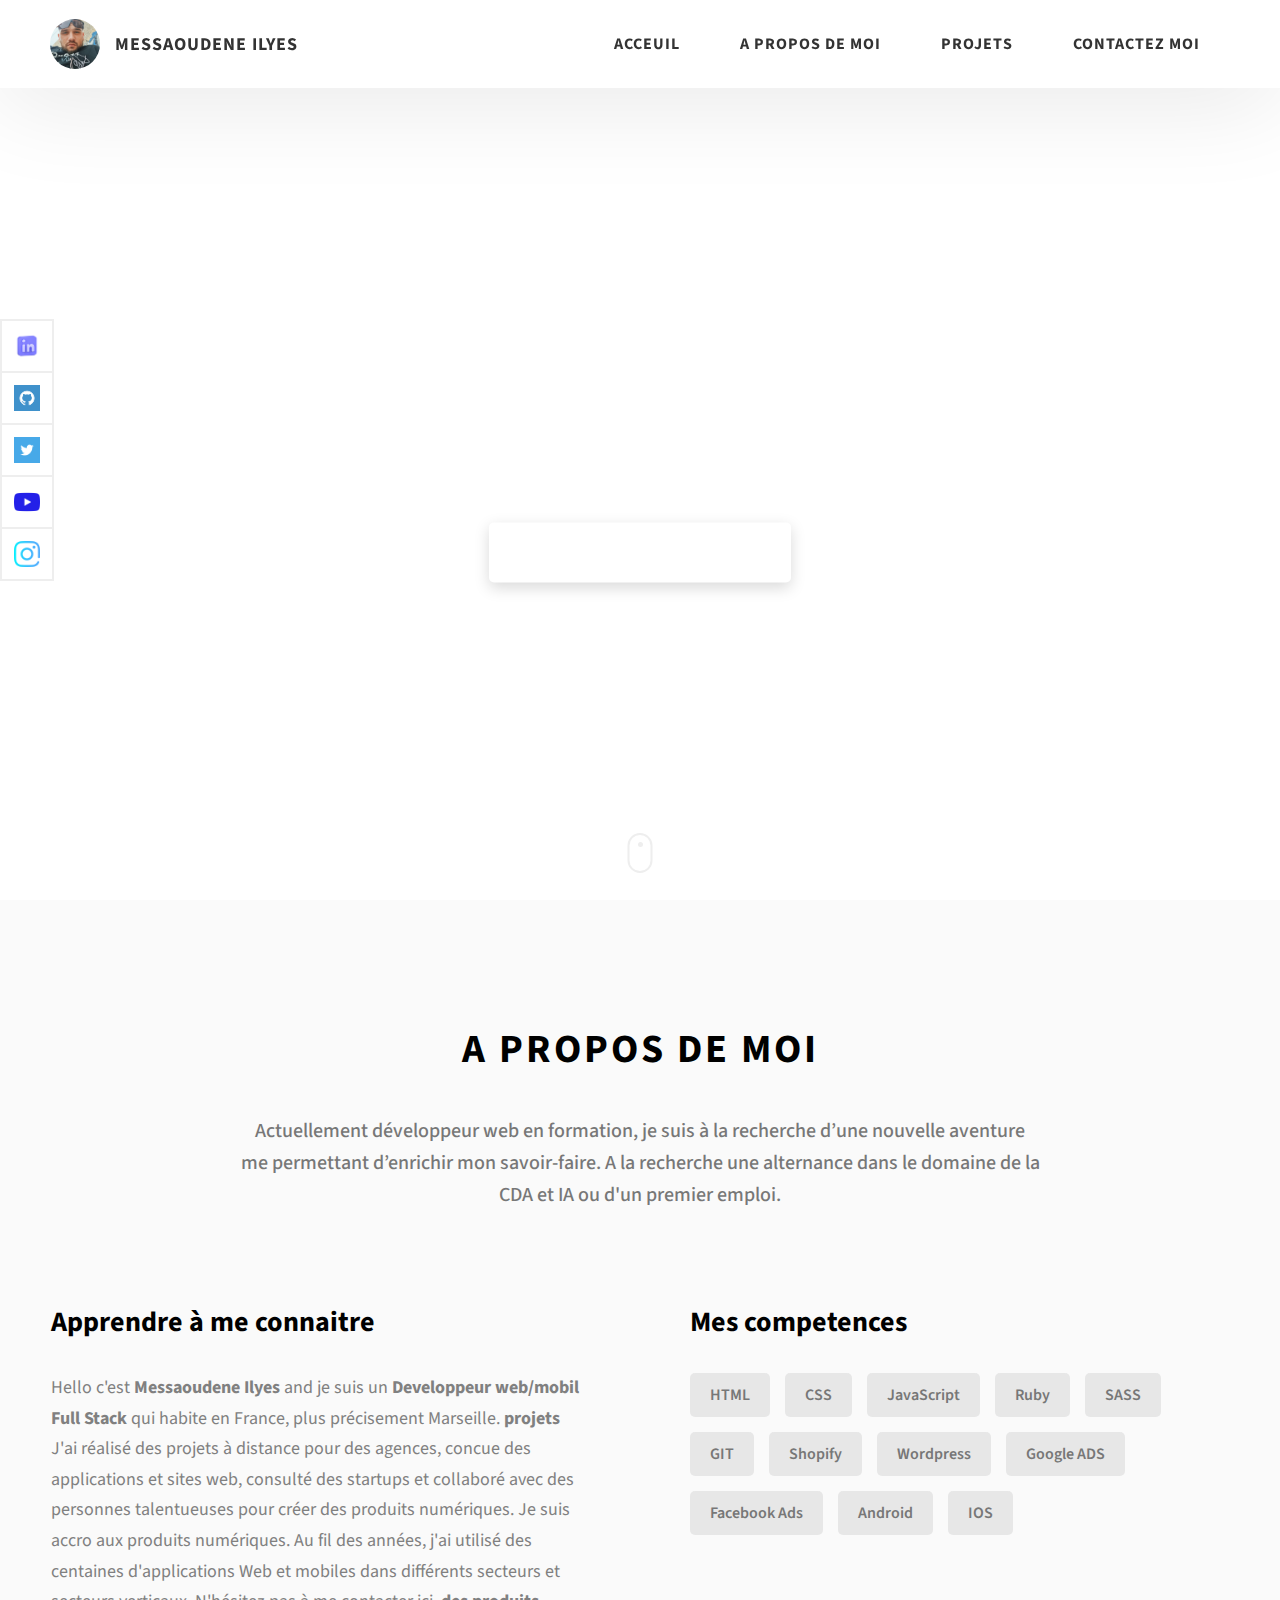
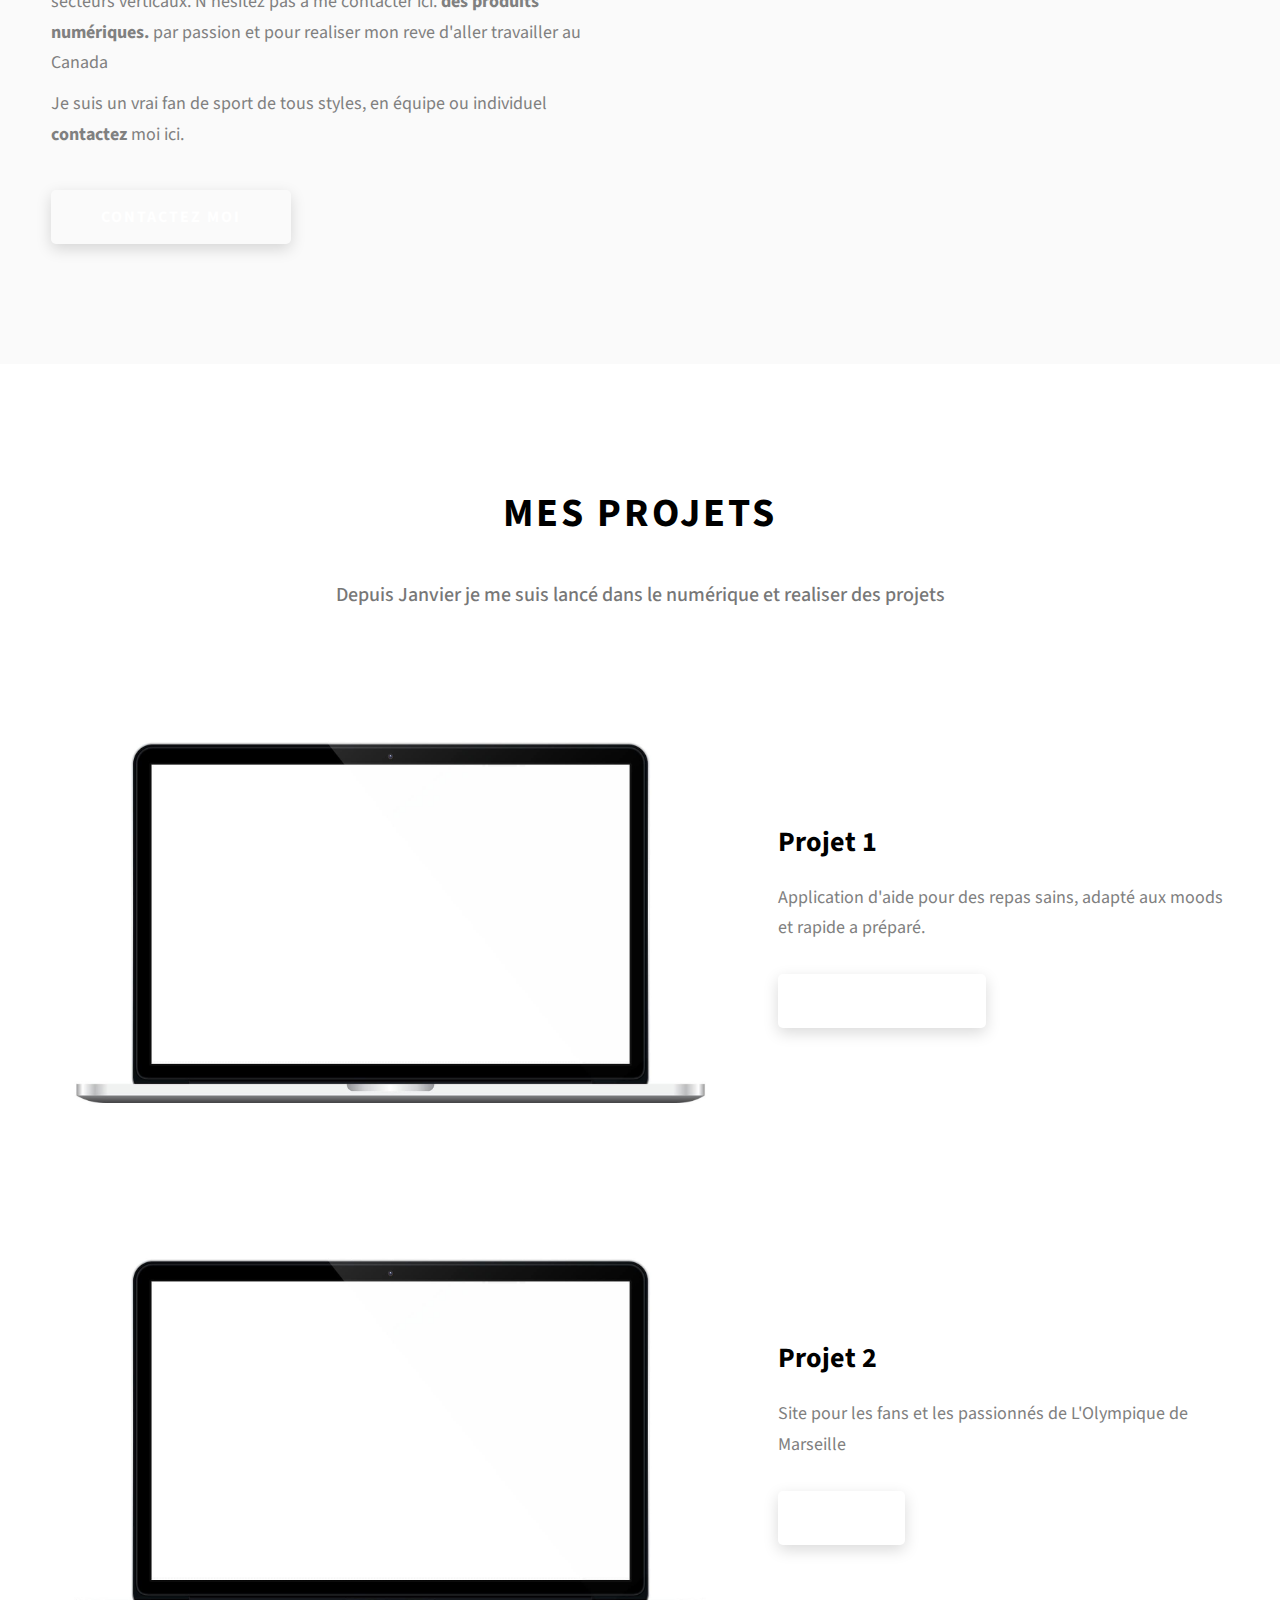
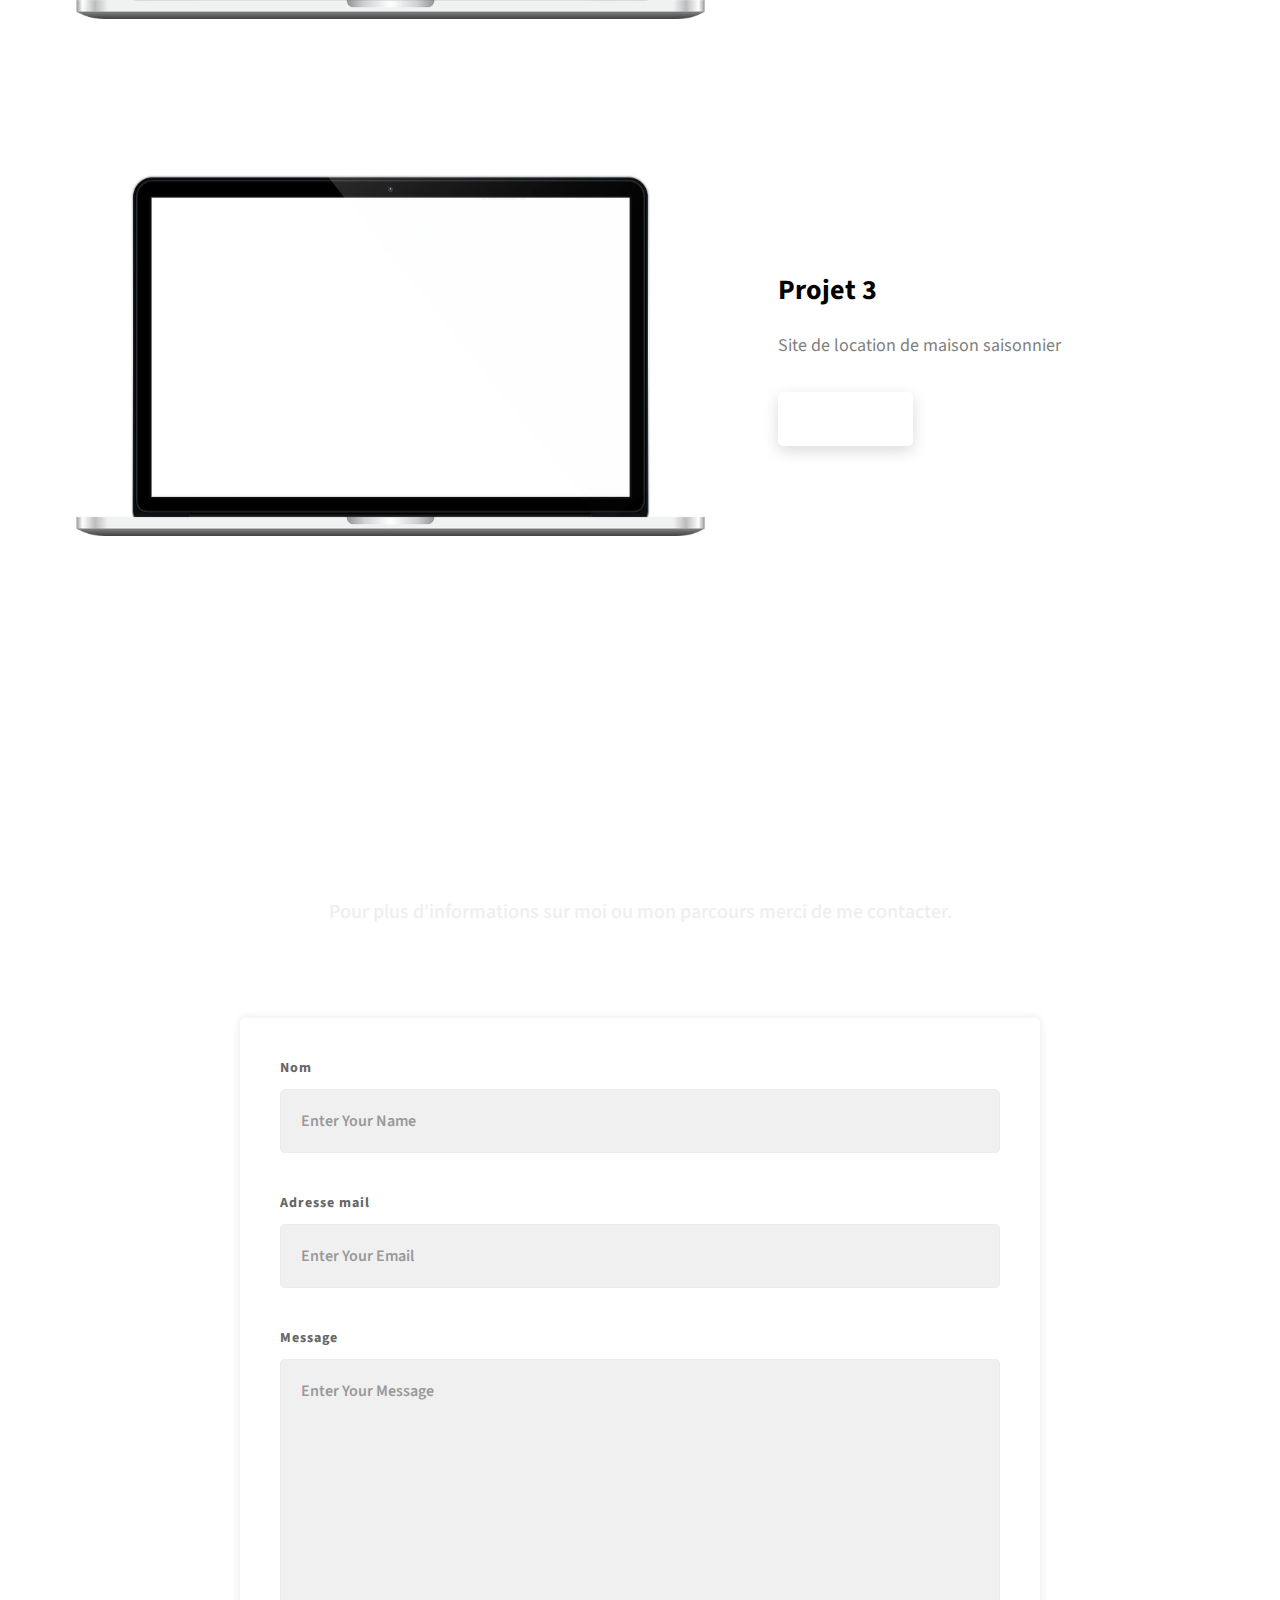
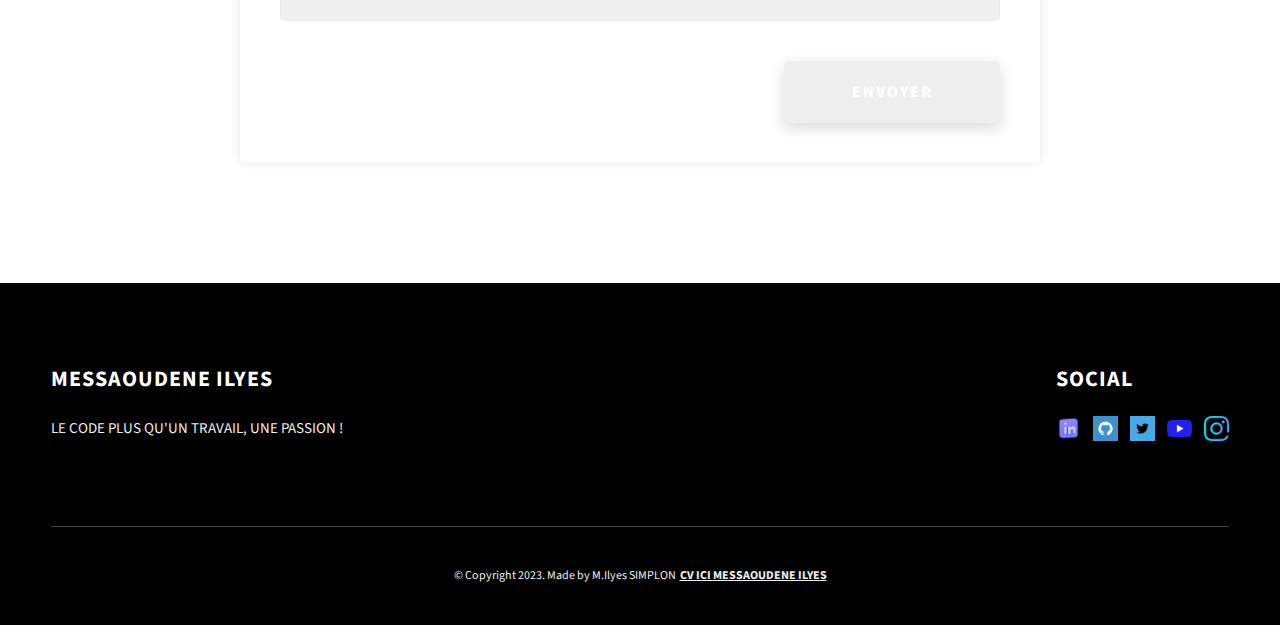
<file: index.html>
<script src="https://static.elfsight.com/platform/platform.js" data-use-service-core defer></script>
<div class="elfsight-app-e7eca4aa-1404-4ab0-97a6-1db763616aff"></div>
<!DOCTYPE html>
<html lang="fr">
  <head>
    <meta charset="UTF-8" />
    <meta name="viewport" content="width=device-width, initial-scale=1.0" />
    <meta http-equiv="X-UA-Compatible" content="ie=edge" />
    <title>Portefolio</title>
    <meta name="description" content="Portfolio Template for Developer" />

    <link rel="stylesheet" href="css/style.css" />

    <link rel="preconnect" href="https://fonts.googleapis.com" />
    <link rel="preconnect" href="https://fonts.gstatic.com" crossorigin />
    <link
      href="https://fonts.googleapis.com/css2?family=Source+Sans+Pro:wght@400;600;700;900&display=swap"
      rel="stylesheet"
    />
  </head>
  <body>
    <header class="header">
      <div class="header__content">
        <div class="header__logo-container">
          <div class="header__logo-img-cont">
            <img
              src="./assets/png/john-doe.jpg"
              alt="Ram Maheshwari Logo Image"
              class="header__logo-img"
            />
          </div>
          <span class="header__logo-sub">MESSAOUDENE Ilyes</span>
        </div>
        <div class="header__main">
          <ul class="header__links">
            <li class="header__link-wrapper">
              <a href="./index.html" class="header__link"> Acceuil </a>
            </li>
            <li class="header__link-wrapper">
              <a href="./index.html#about" class="header__link">A propos de moi </a>
            </li>
            <li class="header__link-wrapper">
              <a href="./index.html#projects" class="header__link">
                Projets
              </a>
            </li>
            <li class="header__link-wrapper">
              <a href="./index.html#contact" class="header__link"> Contactez moi </a>
            </li>
          </ul>
          <div class="header__main-ham-menu-cont">
            <img
              src="./assets/svg/ham-menu.svg"
              alt="hamburger menu"
              class="header__main-ham-menu"
            />
            <img
              src="./assets/svg/ham-menu-close.svg"
              alt="hamburger menu close"
              class="header__main-ham-menu-close d-none"
            />
          </div>
        </div>
      </div>
      <div class="header__sm-menu">
        <div class="header__sm-menu-content">
          <ul class="header__sm-menu-links">
            <li class="header__sm-menu-link">
              <a href="./index.html"> Acceuil </a>
            </li>

            <li class="header__sm-menu-link">
              <a href="./index.html#about"> A propose de moi </a>
            </li>

            <li class="header__sm-menu-link">
              <a href="./index.html#projects"> Mes Projets </a>
            </li>

            <li class="header__sm-menu-link">
              <a href="./index.html#contact"> Contactez moi </a>
            </li>
          </ul>
        </div>
      </div>
    </header>
    <section class="home-hero">
      <div class="home-hero__content">
        <h1 class="heading-primary">Messaoudene Ilyes</h1>
        <div class="home-hero__info">
          <p class="text-primary">
            Actuellement développeur web/mobil en formation, je vous partage mon portefolio.
        </div>
        <div class="home-hero__cta">
          <a href="./#projects" class="btn btn--bg">Mes Projets</a>
        </div>
      </div>
      <div class="home-hero__socials">
        <div class="home-hero__social">

          <a href="#" class="home-hero__social-icon-link">
            <img
              src="./assets/png/linkedin-ico.png"
              alt="icon"
              class="home-hero__social-icon"
              href="./#contact" class="btn btn--med btn--theme dynamicBgClr"
              
            />
          </a>
        </div>
        <div class="home-hero__social">
          <a href="#" class="home-hero__social-icon-link">
            <img
              src="./assets/png/github-ico.png"
              alt="icon"
              class="home-hero__social-icon"              
            />
          </a>
        </div>
        <div class="home-hero__social">
          <a href="#" class="home-hero__social-icon-link">
            <img
              src="./assets/png/twitter-ico.png"
              alt="icon"
              class="home-hero__social-icon"
            />
          </a>
        </div>
        <div class="home-hero__social">
          <a href="#" class="home-hero__social-icon-link">
            <img
              src="./assets/png/yl-ico.png"
              alt="icon"
              class="home-hero__social-icon"
            />
          </a>
        </div>
        <div class="home-hero__social">
          <a
            href="#"
            class="home-hero__social-icon-link home-hero__social-icon-link--bd-none"
          >
            <img
              src="./assets/png/insta-ico.png"
              alt="icon"
              class="home-hero__social-icon"
            />
          </a>
        </div>
      </div>
      <div class="home-hero__mouse-scroll-cont">
        <div class="mouse"></div>
      </div>
    </section>
    <section id="about" class="about sec-pad">
      <div class="main-container">
        <h2 class="heading heading-sec heading-sec__mb-med">
          <span class="heading-sec__main">A propos de moi </span>
          <span class="heading-sec__sub">
            Actuellement développeur web en formation, je suis à la recherche d’une 
nouvelle aventure me permettant d’enrichir mon savoir-faire. A la 
recherche une alternance dans le domaine de la CDA et IA ou d'un premier emploi.   </span>
        </h2>
        <div class="about__content">
          <div class="about__content-main">
            <h3 class="about__content-title">Apprendre à me connaitre</h3>
            <div class="about__content-details">
              <p class="about__content-details-para">
                Hello c'est
                <strong>Messaoudene Ilyes</strong>
                and je suis un <strong> Developpeur web/mobil Full Stack </strong> qui habite en France, plus précisement Marseille.
                <strong> projets </strong>
                J'ai réalisé des projets à distance pour des agences, concue des applications et sites web, consulté des startups et collaboré avec des personnes talentueuses pour créer des produits numériques.

Je suis accro aux produits numériques. Au fil des années, j'ai utilisé des centaines d'applications Web et mobiles dans différents secteurs et secteurs verticaux. N'hésitez pas à me contacter ici.
                <strong>des produits numériques. </strong>
                par passion et pour realiser mon reve d'aller travailler au Canada
              </p>
              <p class="about__content-details-para">
                Je suis un vrai fan de sport de tous styles, en équipe ou individuel
                <strong>contactez</strong> moi ici.
              </p>
            </div>
            <a href="./#contact" class="btn btn--med btn--theme dynamicBgClr"
              >Contactez moi</a
            >
          </div>
          <div class="about__content-skills">
            <h3 class="about__content-title">Mes competences</h3>
            <div class="skills">
              <div class="skills__skill">HTML</div>
              <div class="skills__skill">CSS</div>
              <div class="skills__skill">JavaScript</div>
              <div class="skills__skill">Ruby</div>
              <div class="skills__skill">SASS</div>
              <div class="skills__skill">GIT</div>
              <div class="skills__skill">Shopify</div>
              <div class="skills__skill">Wordpress</div>
              <div class="skills__skill">Google ADS</div>
              <div class="skills__skill">Facebook Ads</div>
              <div class="skills__skill">Android</div>
              <div class="skills__skill">IOS</div>
            </div>
          </div>
        </div>
      </div>
    </section>
    <section id="projects" class="projects sec-pad">
      <div class="main-container">
        <h2 class="heading heading-sec heading-sec__mb-bg">
          <span class="heading-sec__main">Mes Projets</span>
          <span class="heading-sec__sub">
            Depuis Janvier je me suis lancé dans le numérique et realiser des projets
          </span>
        </h2>

        <div class="projects__content">
          <div class="projects__row">
            <div class="projects__row-img-cont">
              <img
                src="./assets/jpeg/project-mockup-example.jpeg"
                alt="Software Screenshot"
                class="projects__row-img"
                loading="lazy"
              />
            </div>
            <div class="projects__row-content">
              <h3 class="projects__row-content-title">Projet 1</h3>
              <p class="projects__row-content-desc">
                Application d'aide pour des repas sains, adapté aux moods et rapide a préparé.
              </p>
              <a
                href="https://ilyesmessaoudene.github.io/App-nutrimood/"
                class="btn btn--med btn--theme dynamicBgClr"
                target="_blank"
                >Nutrimood</a
              >
            </div>
          </div>
          <div class="projects__row">
            <div class="projects__row-img-cont">
              <img
                src="./assets/jpeg/project-mockup-example.jpeg"
                alt="Software Screenshot"
                class="projects__row-img"
                loading="lazy"
              />
            </div>
            <div class="projects__row-content">
              <h3 class="projects__row-content-title">Projet 2</h3>
              <p class="projects__row-content-desc">
                Site pour les fans et les passionnés de L'Olympique de Marseille
              </p>
              <a
                href="https://ilyesmessaoudene.github.io/Site-OM-2023/"
                class="btn btn--med btn--theme dynamicBgClr"
                target="_blank"
                >OM</a
              >
            </div>
          </div>
          <div class="projects__row">
            <div class="projects__row-img-cont">
              <img
                src="./assets/jpeg/project-mockup-example.jpeg"
                alt="Software Screenshot"
                class="projects__row-img"
                loading="lazy"
              />
            </div>
            <div class="projects__row-content">
              <h3 class="projects__row-content-title">Projet 3</h3>
              <p class="projects__row-content-desc">
                Site de location de maison saisonnier
              </p>
              <a
                href="https://ilyesmessaoudene.github.io/location_hotel/"
                class="btn btn--med btn--theme dynamicBgClr"
                target="_blank"
                >LMS</a
                
              >
            </div>
          </div>
        </div>
      </div>
    </section>
    <section id="contact" class="contact sec-pad dynamicBg">
      <div class="main-container">
        <h2 class="heading heading-sec heading-sec__mb-med">
          <span class="heading-sec__main heading-sec__main--lt">Contactez moi</span>
          <span class="heading-sec__sub heading-sec__sub--lt">
            Pour plus d'informations sur moi ou mon parcours merci de me contacter.
          </span>
        </h2>
        <div class="contact__form-container">
          <form action="#" class="contact__form">
            <div class="contact__form-field">
              <label class="contact__form-label" for="name">Nom</label>
              <input
                required
                placeholder="Enter Your Name"
                type="text"
                class="contact__form-input"
                name="name"
                id="name"
              />
            </div>
            <div class="contact__form-field">
              <label class="contact__form-label" for="email">Adresse mail</label>
              <input
                required
                placeholder="Enter Your Email"
                type="text"
                class="contact__form-input"
                name="email"
                id="email"
              />
            </div>
            <div class="contact__form-field">
              <label class="contact__form-label" for="message">Message</label>
              <textarea
                required
                cols="30"
                rows="10"
                class="contact__form-input"
                placeholder="Enter Your Message"
                name="message"
                id="message"
              ></textarea>
            </div>
            <button type="submit" class="btn btn--theme contact__btn">
              Envoyer 
            </button>
          </form>
        </div>
      </div>
    </section>
    <footer class="main-footer">
      <div class="main-container">
        <div class="main-footer__upper">
          <div class="main-footer__row main-footer__row-1">
            <h2 class="heading heading-sm main-footer__heading-sm">
              <span>Social</span>
            </h2>
            <div class="main-footer__social-cont">
              <a target="_blank" rel="noreferrer" href="#">
                <img
                  class="main-footer__icon"
                  src="./assets/png/linkedin-ico.png"
                  alt="icon"
                />
              </a>
              <a target="_blank" rel="noreferrer" href="#">
                <img
                  class="main-footer__icon"
                  src="./assets/png/github-ico.png"
                  alt="icon"
                />
              </a>
              <a target="_blank" rel="noreferrer" href="#">
                <img
                  class="main-footer__icon"
                  src="./assets/png/twitter-ico.png"
                  alt="icon"
                />
              </a>
              <a target="_blank" rel="noreferrer" href="#">
                <img
                  class="main-footer__icon"
                  src="./assets/png/yl-ico.png"
                  alt="icon"
                />
              </a>
              <a target="_blank" rel="noreferrer" href="#">
                <img
                  class="main-footer__icon main-footer__icon--mr-none"
                  src="./assets/png/insta-ico.png"
                  alt="icon"
                />
              </a>
            </div>
          </div>
          <div class="main-footer__row main-footer__row-2">
            <h4 class="heading heading-sm text-lt">Messaoudene Ilyes</h4>
            <p class="main-footer__short-desc">
              LE CODE PLUS QU'UN TRAVAIL, UNE PASSION !
            </p>
          </div>
        </div>

        <!-- If you give me some credit or shoutout here by linking to my website, then it will be a big thing for me and will help me a lot :) -->
        <div class="main-footer__lower">
          &copy; Copyright 2023. Made by M.Ilyes SIMPLON
          <a rel="noreferrer" target="_blank" href="https://ilyesmessaoudene.github.io/Ilyes/"
            >CV ICI MESSAOUDENE ILYES</a
          >
        </div>
      </div>
    </footer>

    <script src="./index.js"></script>
  </body>
</html>
</file>
<file: css/style.css>
*,
*::after,
*::before {
  margin: 0;
  padding: 0;
  box-sizing: inherit;
  font-family: inherit; }

html {
  font-size: 62.5%;
  scroll-behavior: smooth; }
  @media only screen and (max-width: 75em) {
    html {
      font-size: 59%; } }
  @media only screen and (max-width: 56.25em) {
    html {
      font-size: 56%; } }
  @media only screen and (min-width: 112.5em) {
    html {
      font-size: 65%; } }

body {
  box-sizing: border-box;
  position: relative;
  line-height: 1.5;
  font-family: sans-serif;
  overflow-x: hidden;
  overflow-y: scroll;
  font-family: 'Source Sans Pro', sans-serif; }

a {
  text-decoration: none;
  color: inherit; }

li {
  list-style: none; }

input:focus,
button:focus,
a:focus,
textarea:focus {
  outline: none; }

button {
  border: none;
  cursor: pointer; }

textarea {
  resize: none; }

.heading-primary {
  font-size: 6rem;
  text-transform: uppercase;
  letter-spacing: 3px;
  text-align: center; }
  @media only screen and (max-width: 37.5em) {
    .heading-primary {
      font-size: 4.5rem; } }

.heading-sec__mb-bg {
  margin-bottom: 11rem; }
  @media only screen and (max-width: 56.25em) {
    .heading-sec__mb-bg {
      margin-bottom: 8rem; } }

.heading-sec__mb-med {
  margin-bottom: 9rem; }
  @media only screen and (max-width: 56.25em) {
    .heading-sec__mb-med {
      margin-bottom: 8rem; } }

.heading-sec__main {
  display: block;
  font-size: 4rem;
  text-transform: uppercase;
  letter-spacing: 1px;
  letter-spacing: 3px;
  text-align: center;
  margin-bottom: 3.5rem;
  position: relative; }
  .heading-sec__main--lt {
    color: #fff; }
    .heading-sec__main--lt::after {
      content: '';
      background: #fff !important; }
  .heading-sec__main::after {
    content: '';
    position: absolute;
    top: calc(100% + 1.5rem);
    height: 5px;
    width: 3rem;
    background-image: url(https://i.gifer.com/NvL.gif);
    left: 50%;
    transform: translateX(-50%);
    border-radius: 5px; }
    @media only screen and (max-width: 37.5em) {
      .heading-sec__main::after {
        top: calc(100% + 1.2rem); } }

.heading-sec__sub {
  display: block;
  text-align: center;
  color: #777;
  font-size: 2rem;
  font-weight: 500;
  max-width: 80rem;
  margin: auto;
  line-height: 1.6; }
  @media only screen and (max-width: 37.5em) {
    .heading-sec__sub {
      font-size: 1.8rem; } }
  .heading-sec__sub--lt {
    color: #eee; }

.heading-sm {
  font-size: 2.2rem;
  text-transform: uppercase;
  letter-spacing: 1px; }

.main-container {
  max-width: 120rem;
  margin: auto;
  width: 92%; }

.btn {
  background-image: url(https://i.gifer.com/GYny.gif);
  color: #fff;
  text-transform: uppercase;
  letter-spacing: 2px;
  display: inline-block;
  font-weight: 700;
  border-radius: 5px;
  box-shadow: 0 5px 15px 0 rgba(0, 0, 0, 0.15);
  transition: transform .3s; }
  .btn:hover {
    transform: translateY(-3px); }
  .btn--bg {
    padding: 1.5rem 8rem;
    font-size: 2rem; }
  .btn--med {
    padding: 1.5rem 5rem;
    font-size: 1.6rem; }
  .btn--theme {
    background-image: url(https://i.gifer.com/SUV4.gif);
    color: #fff; }
  .btn--theme-inv {
    color: #0062b9;
    background: #fff;
    border: 2px solid #0062b9;
    box-shadow: none;
    padding: calc(1.5rem - 2px) calc(5rem - 2px); }

.sec-pad {
  padding: 12rem 0; }
  @media only screen and (max-width: 56.25em) {
    .sec-pad {
      padding: 8rem 0; } }

.text-primary {
  color: #fff;
  font-size: 2.2rem;
  text-align: center;
  width: 100%;
  line-height: 1.6; }
  @media only screen and (max-width: 37.5em) {
    .text-primary {
      font-size: 2rem; } }

.d-none {
  display: none; }

.home-hero {
  color: #fff;
  background-image: url(https://i.gifer.com/NvL.gif);
  background-position: center;
  height: 100vh;
  min-height: 80rem;
  max-height: 120rem;
  position: relative; }
  @media only screen and (max-width: 37.5em) {
    .home-hero {
      height: unset;
      min-height: unset; } }
  .home-hero__socials {
    position: absolute;
    top: 50%;
    border: 2px solid #eee;
    border-left: 2px solid #eee;
    transform: translateY(-50%); }
    @media only screen and (max-width: 56.25em) {
      .home-hero__socials {
        display: none; } }
  .home-hero__mouse-scroll-cont {
    position: absolute;
    bottom: 3%;
    left: 50%;
    transform: translateX(-50%); }
    @media only screen and (max-width: 37.5em) {
      .home-hero__mouse-scroll-cont {
        display: none; } }
  .home-hero__social {
    width: 5rem; }
  .home-hero__social-icon-link {
    width: 100%;
    display: block;
    padding: 1.2rem;
    border-bottom: 2px solid #eee;
    transition: background .3s; }
    .home-hero__social-icon-link:hover {
      background: rgba(255, 255, 255, 0.1); }
    .home-hero__social-icon-link--bd-none {
      border-bottom: 0; }
  .home-hero__social-icon {
    width: 100%; }
  .home-hero__content {
    position: absolute;
    top: 50%;
    left: 50%;
    transform: translate(-50%, -50%);
    max-width: 90rem;
    width: 92%; }
    @media only screen and (max-width: 37.5em) {
      .home-hero__content {
        padding: 19rem 0 13rem 0;
        margin: auto;
        position: static;
        transform: translate(0, 0); } }
  .home-hero__info {
    margin: 3rem auto 0 auto;
    max-width: 80rem; }
  .home-hero__cta {
    margin-top: 5rem;
    text-align: center; }

.about {
  background: #fafafa; }
  .about__content {
    display: grid;
    grid-template-columns: 1fr 1fr;
    grid-gap: 10rem; }
    @media only screen and (max-width: 56.25em) {
      .about__content {
        grid-template-columns: 1fr;
        grid-gap: 8rem; } }
    .about__content-title {
      font-weight: 700;
      font-size: 2.8rem;
      margin-bottom: 3rem; }
      @media only screen and (max-width: 37.5em) {
        .about__content-title {
          font-size: 2.4rem; } }
    .about__content-details-para {
      font-size: 1.8rem;
      color: grey;
      max-width: 60rem;
      line-height: 1.7;
      margin-bottom: 1rem; }
      .about__content-details-para--hl {
        font-weight: 700;
        margin: 0 3px; }
      .about__content-details-para:last-child {
        margin-bottom: 4rem; }

.projects__row {
  display: grid;
  grid-template-columns: 1.5fr 1fr;
  grid-gap: 5rem;
  margin-bottom: 11rem; }
  @media only screen and (max-width: 56.25em) {
    .projects__row {
      grid-template-columns: 1fr;
      grid-gap: 2rem;
      margin-bottom: 8rem; } }
  @media only screen and (max-width: 56.25em) {
    .projects__row {
      text-align: center; } }
  .projects__row:last-child {
    margin-bottom: 0; }
  .projects__row-img-cont {
    overflow: hidden; }
  .projects__row-img {
    width: 100%;
    display: block;
    object-fit: cover; }
  .projects__row-content {
    padding: 2rem 0;
    display: flex;
    justify-content: center;
    flex-direction: column;
    align-items: flex-start; }
    @media only screen and (max-width: 56.25em) {
      .projects__row-content {
        align-items: center; } }
    .projects__row-content-title {
      font-weight: 700;
      font-size: 2.8rem;
      margin-bottom: 2rem; }
      @media only screen and (max-width: 37.5em) {
        .projects__row-content-title {
          font-size: 2.4rem; } }
    .projects__row-content-desc {
      font-size: 1.8rem;
      color: grey;
      max-width: 60rem;
      line-height: 1.7;
      margin-bottom: 3rem; }
      @media only screen and (max-width: 37.5em) {
        .projects__row-content-desc {
          font-size: 1.7rem; } }

.contact {
  background-image: url(https://i.gifer.com/LSsT.gif);
  background-size: cover;
  background-position: center; }
  .contact__form-container {
    box-shadow: 0 0 10px rgba(0, 0, 0, 0.1);
    background: white;
    padding: 4rem;
    margin-top: 6rem;
    max-width: 80rem;
    text-align: right;
    width: 95%;
    border-radius: 5px;
    margin: 5rem auto 0 auto; }
    @media only screen and (max-width: 37.5em) {
      .contact__form-container {
        padding: 3rem; } }
  .contact__form-field {
    margin-bottom: 4rem; }
    @media only screen and (max-width: 37.5em) {
      .contact__form-field {
        margin-bottom: 3rem; } }
  .contact__form-label {
    color: #666;
    font-size: 1.4rem;
    letter-spacing: 1px;
    font-weight: 700;
    margin-bottom: 1rem;
    display: block;
    text-align: left; }
  .contact__form-input {
    color: #333;
    padding: 2rem;
    width: 100%;
    border: 1px solid #ebebeb;
    font-size: 1.6rem;
    letter-spacing: 0px;
    background: #f0f0f0;
    border-radius: 5px;
    font-weight: 600;
    /* Code for Modern Browsers */
    /* Code for WebKit, Blink, Edge */
    /* Code for Internet Explorer 10-11 */
    /* Code for Microsoft Edge */
    /* Code for Mozilla Firefox 4 to 18 */
    /* Code for Mozilla Firefox 19+ */ }
    .contact__form-input::placeholder {
      color: #999;
      font-weight: 600;
      font-size: 1.6rem; }
    .contact__form-input::-webkit-input-placeholder {
      color: #999;
      font-weight: 600;
      font-size: 1.6rem; }
    .contact__form-input:-ms-input-placeholder {
      color: #999;
      font-weight: 600;
      font-size: 1.6rem; }
    .contact__form-input::-ms-input-placeholder {
      color: #999;
      font-weight: 600;
      font-size: 1.6rem; }
    .contact__form-input:-moz-placeholder {
      opacity: 1;
      color: #999;
      font-weight: 600;
      font-size: 1.6rem; }
    .contact__form-input::-moz-placeholder {
      opacity: 1;
      color: #999;
      font-weight: 600;
      font-size: 1.6rem; }
  .contact__btn {
    width: 30%;
    padding: 2rem 4rem;
    font-size: 1.6rem; }
    @media only screen and (max-width: 37.5em) {
      .contact__btn {
        width: 100%; } }

.project-cs-hero {
  color: #fff;
  background: linear-gradient(to right, rgba(0, 98, 185, 0.8), rgba(0, 98, 185, 0.8)), url(../../assets/svg/common-bg.svg);
  background-size: cover;
  background-position: center;
  position: relative; }
  @media only screen and (max-width: 37.5em) {
    .project-cs-hero {
      height: unset;
      min-height: unset; } }
  .project-cs-hero__content {
    padding: 25rem 0 17rem 0;
    max-width: 90rem;
    width: 92%;
    margin: auto; }
    @media only screen and (max-width: 37.5em) {
      .project-cs-hero__content {
        padding: 19rem 0 13rem 0;
        margin: auto;
        position: static;
        transform: translate(0, 0); } }
  .project-cs-hero__info {
    margin: 3rem auto 0 auto;
    max-width: 80rem; }
  .project-cs-hero__cta {
    margin-top: 5rem;
    text-align: center; }

.project-details__content {
  padding: 8rem 0;
  max-width: 90rem;
  margin: auto; }
  .project-details__content-title {
    font-weight: 700;
    font-size: 2.8rem;
    margin-bottom: 3rem; }
    @media only screen and (max-width: 37.5em) {
      .project-details__content-title {
        font-size: 2.4rem; } }

.project-details__showcase-img-cont {
  width: 100%;
  margin-bottom: 6rem; }

.project-details__showcase-img {
  width: 100%; }

.project-details__content-main {
  width: 100%;
  max-width: 70rem;
  margin: auto; }

.project-details__desc {
  margin: 0 0 7rem 0; }
  .project-details__desc-para {
    font-size: 1.8rem;
    line-height: 1.7;
    color: grey;
    margin-bottom: 2rem; }

.project-details__tools-used {
  margin: 0 0 7rem 0; }
  .project-details__tools-used-list {
    display: flex;
    flex-wrap: wrap; }
  .project-details__tools-used-item {
    padding: 1rem 2rem;
    margin-bottom: 1.5rem;
    margin-right: 1.5rem;
    font-size: 1.6rem;
    background: url(https://i.gifer.com/QFK.gif);
    border-radius: 5px;
    font-weight: 600;
    color: #777; }

.project-details__links {
  margin: 0 0; }
  .project-details__links-btn {
    margin-right: 2rem; }
    @media only screen and (max-width: 37.5em) {
      .project-details__links-btn {
        margin-right: 0;
        width: 70%;
        margin-bottom: 2rem;
        text-align: center; } }
    .project-details__links-btn:last-child {
      margin: 0; }
      @media only screen and (max-width: 37.5em) {
        .project-details__links-btn:last-child {
          margin: 0; } }

.header {
  position: fixed;
  width: 100%;
  z-index: 1000;
  background: #000;
  background: #fff;
  box-shadow: 0 10px 100px rgba(0, 0, 0, 0.1); }
  .header__content {
    display: flex;
    align-items: center;
    justify-content: space-between;
    padding: 1rem 5rem; }
    @media only screen and (max-width: 56.25em) {
      .header__content {
        padding: 0 2rem; } }
  .header__logo-container {
    display: flex;
    align-items: center;
    cursor: pointer;
    color: #333;
    transition: color .3s; }
    .header__logo-container:hover {
      color: #0062b9; }
  .header__logo-img-cont {
    width: 5rem;
    height: 5rem;
    border-radius: 50px;
    overflow: hidden;
    margin-right: 1.5rem;
    background-image: url(https://i.gifer.com/bJk.gif); }
    @media only screen and (max-width: 56.25em) {
      .header__logo-img-cont {
        width: 4.5rem;
        height: 4.5rem;
        margin-right: 1.2rem; } }
  .header__logo-img {
    width: 100%;
    height: 100%;
    object-fit: cover;
    object-position: center;
    display: block; }
  .header__logo-sub {
    font-size: 1.8rem;
    text-transform: uppercase;
    font-weight: 700;
    letter-spacing: 1px; }
  .header__links {
    display: flex; }
    @media only screen and (max-width: 37.5em) {
      .header__links {
        display: none; } }
  .header__link {
    padding: 2.2rem 3rem;
    display: inline-block;
    font-size: 1.6rem;
    color: #333;
    text-transform: uppercase;
    letter-spacing: 1px;
    font-weight: 700;
    transition: color .3s; }
    .header__link:hover {
      color: #0062b9; }
    @media only screen and (max-width: 56.25em) {
      .header__link {
        padding: 3rem 1.8rem;
        font-size: 1.5rem; } }
  .header__main-ham-menu-cont {
    display: none;
    width: 3rem;
    padding: 2.2rem 0; }
    @media only screen and (max-width: 37.5em) {
      .header__main-ham-menu-cont {
        display: block; } }
  .header__main-ham-menu {
    width: 100%; }
  .header__main-ham-menu-close {
    width: 100%; }
  .header__sm-menu {
    background: #fff;
    position: absolute;
    width: 100%;
    top: 100%;
    visibility: hidden;
    opacity: 0;
    transition: all .3s;
    box-shadow: 0px 5px 5px 0px rgba(0, 0, 0, 0.1);
    -webkit-box-shadow: 0px 5px 5px 0px rgba(0, 0, 0, 0.1);
    -moz-box-shadow: 0px 5px 5px 0px rgba(0, 0, 0, 0.1); }
    .header__sm-menu--active {
      visibility: hidden;
      opacity: 0; }
      @media only screen and (max-width: 37.5em) {
        .header__sm-menu--active {
          visibility: visible;
          opacity: 1; } }
  .header__sm-menu-link a {
    display: block;
    text-decoration: none;
    padding: 2.5rem 3rem;
    font-size: 1.6rem;
    color: #333;
    text-align: right;
    border-bottom: 1px solid #eee;
    font-weight: 700;
    text-transform: uppercase;
    letter-spacing: 2px;
    transition: color .3s; }
    .header__sm-menu-link a:hover {
      color: #0062b9; }
  .header__sm-menu-link:first-child a {
    border-top: 1px solid #eee; }
  .header__sm-menu-link-last {
    border-bottom: 0; }

.main-footer {
  background-color: #000;
  color: #fff; }
  .main-footer__upper {
    display: flex;
    justify-content: space-between;
    padding: 8rem 0; }
    @media only screen and (max-width: 56.25em) {
      .main-footer__upper {
        padding: 6rem 0; } }
    @media only screen and (max-width: 37.5em) {
      .main-footer__upper {
        display: block; } }
  .main-footer__row-1 {
    order: 2; }
    @media only screen and (max-width: 56.25em) {
      .main-footer__row-1 {
        margin-bottom: 5rem; } }
  .main-footer__row-2 {
    width: 40%;
    order: 1;
    max-width: 50rem; }
    @media only screen and (max-width: 56.25em) {
      .main-footer__row-2 {
        width: 100%; } }
  .main-footer__short-desc {
    margin-top: 2rem;
    color: #eee;
    font-size: 1.5rem;
    line-height: 1.7; }
  .main-footer__social-cont {
    margin-top: 2rem; }
  .main-footer__icon {
    margin-right: 1rem;
    width: 2.5rem; }
    .main-footer__icon--mr-none {
      margin-right: 0; }
  .main-footer__lower {
    padding: 4rem 0;
    border-top: 1px solid #444;
    color: #eee;
    font-size: 1.2rem;
    text-align: left;
    text-align: center; }
    .main-footer__lower a {
      text-decoration: underline;
      font-weight: bold;
      margin-left: 2px; }
    @media only screen and (max-width: 56.25em) {
      .main-footer__lower {
        padding: 3.5rem 0; } }

.skills {
  display: flex;
  flex-wrap: wrap; }
  .skills__skill {
    padding: 1rem 2rem;
    margin-bottom: 1.5rem;
    margin-right: 1.5rem;
    font-size: 1.6rem;
    background: rgba(153, 153, 153, 0.2);
    border-radius: 5px;
    font-weight: 600;
    color: #777; }

.mouse {
  width: 25px;
  height: 40px;
  border: 2px solid #eee;
  border-radius: 60px;
  position: relative;
  overflow: hidden; }
  .mouse::before {
    content: '';
    width: 5px;
    height: 5px;
    position: absolute;
    top: 7px;
    left: 50%;
    transform: translateX(-50%);
    background-color: #eee;
    border-radius: 50%;
    opacity: 1;
    animation: wheel 1.3s infinite;
    -webkit-animation: wheel 1.3s infinite; }

@keyframes wheel {
  to {
    opacity: 0;
    top: 27px; } }

@-webkit-keyframes wheel {
  to {
    opacity: 0;
    top: 27px; } }
</file>
